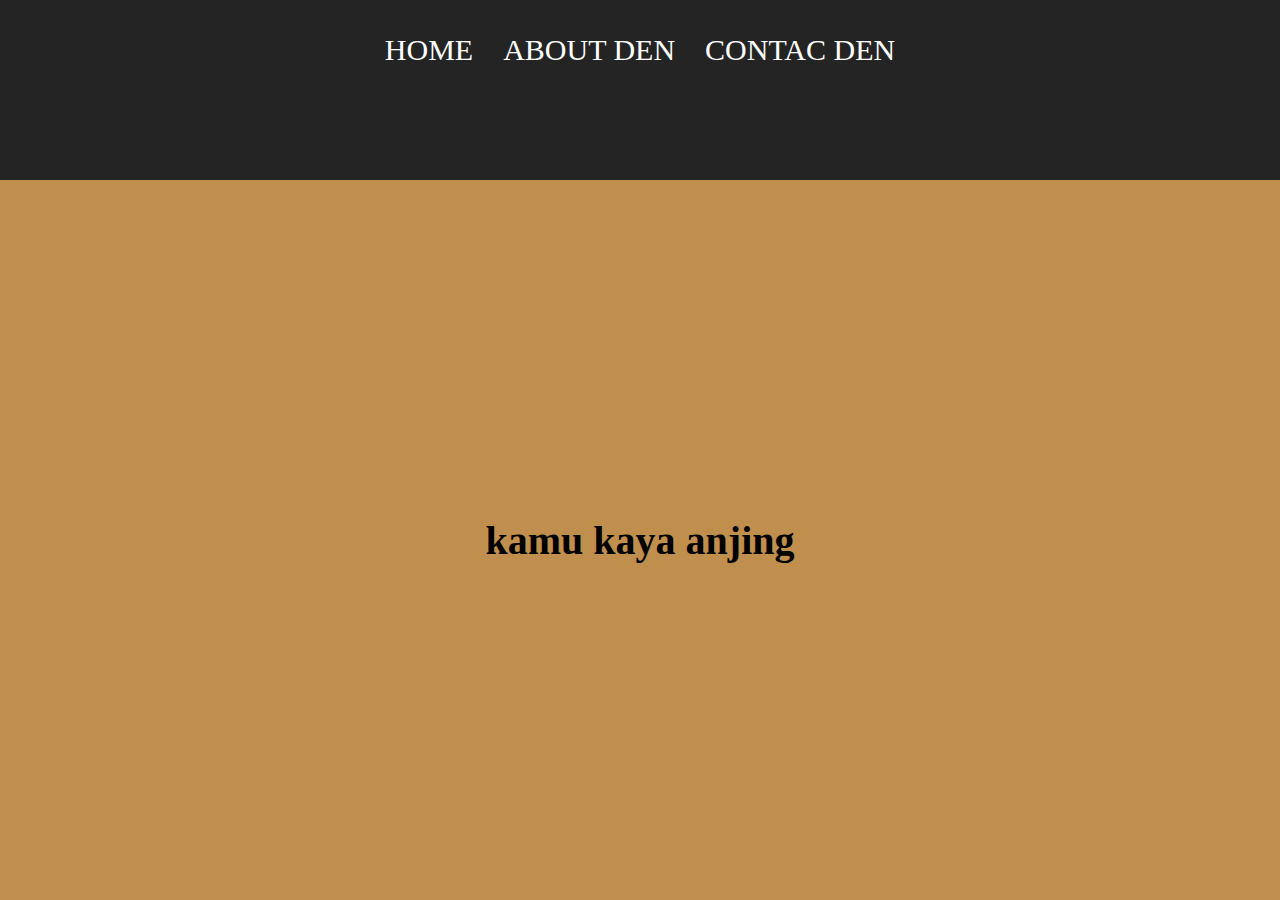
<file: index.html>
<html>
    <head>
        <title>WEB FATHUR</title>
        <link rel ="stylesheet" href = "style.css" />
    </head>
    <body> 
         <div class="container">
    <div class = "navbar-container">
        <ul class="ul-navbar">
            <li class="li-navbar">
                <a href="#" class="a-nasbar">HOME</a>
            </li>
            <li class="li-navbar">
                <a href="ABOUT.html" class="a-nasbar">ABOUT DEN</a>
            </li> 
            <li class="li-navbar">
                <a href="contact.html" class="a-nasbar"> CONTAC DEN</a>
            </li>
        </ul>
    </div>
        
    <div class = "container-footer">
        <h1 class="h1-footer">kamu kaya anjing </h1>
    </div>

    <div>

    </div>

    <div>

    </div>

</div>
    </body>
</html>
</file>
<file: style.css>
*,
html {
    margin: 0%;
    padding: 0%;
}

.container{
    
}

.navbar-container{
    background-color:#242424;
    width: 100% ;
    height: 20vh ;
}

.ul-navbar{
display: flex;
justify-content:center ;
height: 100px ;
align-items: center;
}

.li-navbar{
list-style-type: none;
padding: 10px;
color: antiquewhite;
margin: 5px ;
font-size: 30px;
}

.li-navbar:hover {
background-color: tomato;
transition: 1s;
border-radius: 8px;
}

.container-footer{
background-color: rgb(192, 142, 77);
display: flex;
justify-content: center;
align-items: center;
height: 80vh;
}

.h1-footer{
font-size: 40px;
}

.a-nasbar{
    color: white;
    text-decoration: none;
}
</file>
